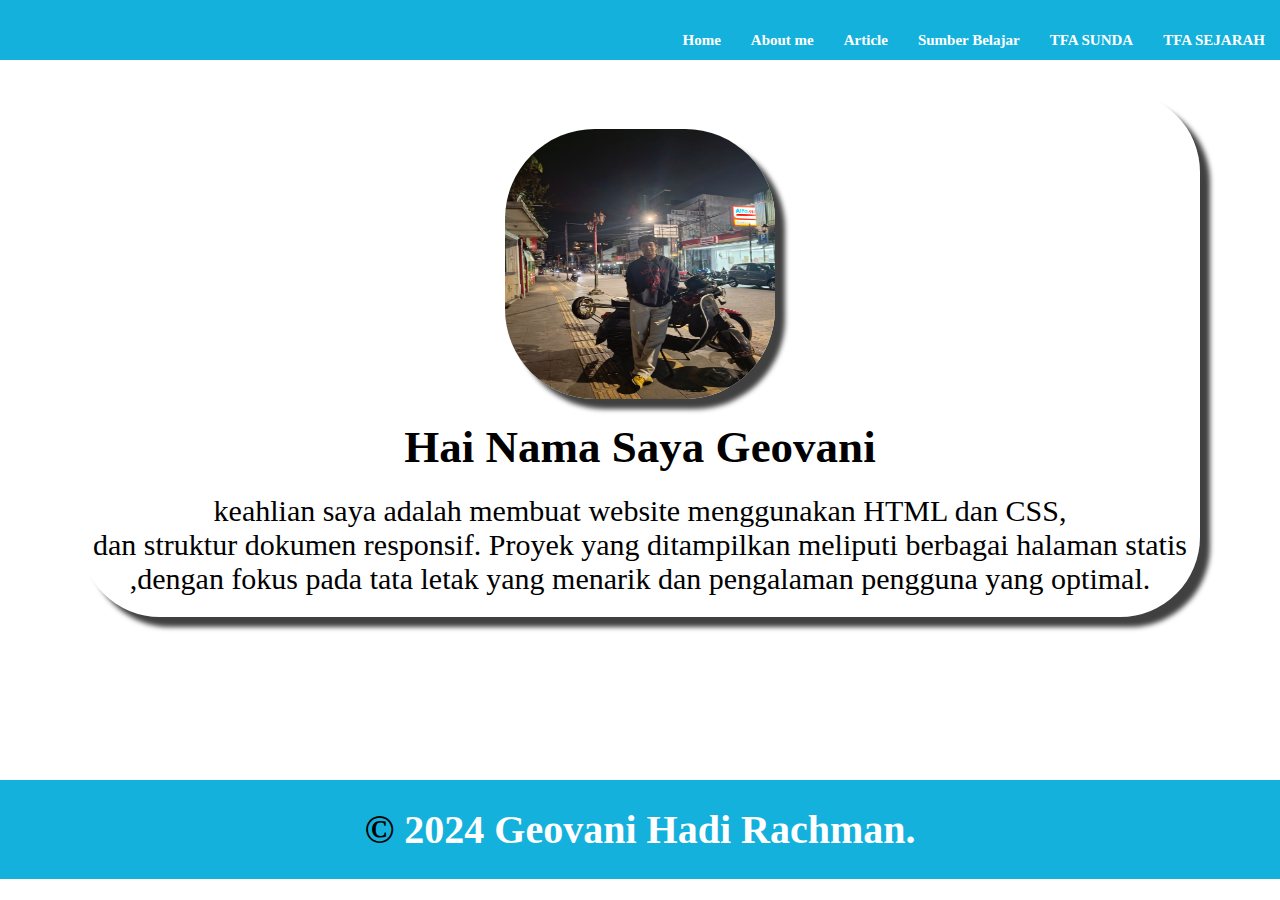
<file: index.html>
<!DOCTYPE html>
<html lang="en">
<head>
    <meta charset="UTF-8">
    <meta name="viewport" content="width=device-width, initial-scale=1.0">
    <title>fortfolio</title>
    <link rel="stylesheet" href="style.css"/>
</head>
<body>
    <div class="container">
        <!-- NAVIGATION BAR -->
         <div class="container-navbar ">
            <ul class="ul-navbar">
                <li class="li-navbar">
                    <a href="index.html"class="a-navbar">Home</a>
                </li>
                <li class="li-navbar">
                    <a href="about.html"class="a-navbar">About me</a>
                </li>
                <li class="li-navbar">
                    <a href="bahaya-merokok.html"class="a-navbar">Article</a>
                </li>
                <li class="li-navbar">
                    <a href="sumber belajar.html"class="a-navbar">Sumber Belajar</a>
                </li>
                <li class="li-navbar">
                    <a href="sumber belajar2.html"class="a-navbar">TFA SUNDA</a>
                </li>
                <li class="li-navbar">
                    <a href="sumber belajar3.html"class="a-navbar">TFA SEJARAH</a>
                </li>
            </ul>
         </div>
         <!-- NAVIGATION BAR SELESAI-->

         <!-- CONTEN 1 -->
         <div class="container-conten">
         <a class="a-contain">
            <img src="fotoo.jpeg" class="img-conten2">
            <h2>Hai Nama Saya Geovani</h2>
            <p>keahlian saya adalah membuat website menggunakan HTML dan CSS,<br>
                dan struktur dokumen responsif. Proyek yang ditampilkan meliputi 
                berbagai halaman statis ,dengan fokus pada tata letak yang menarik dan pengalaman pengguna yang optimal.</p>
         </a>
         </div>
         <!-- CONTEN 1 END -->

         <!-- FOOTER -->
         <div class="container-footer">
            <h1 class="h1-footer"><span class="span">&copy;</span> 2024 Geovani Hadi Rachman.</h1>
         </div>
         <!-- FOOTER END -->
          </div>

</body>
</html>
</file>
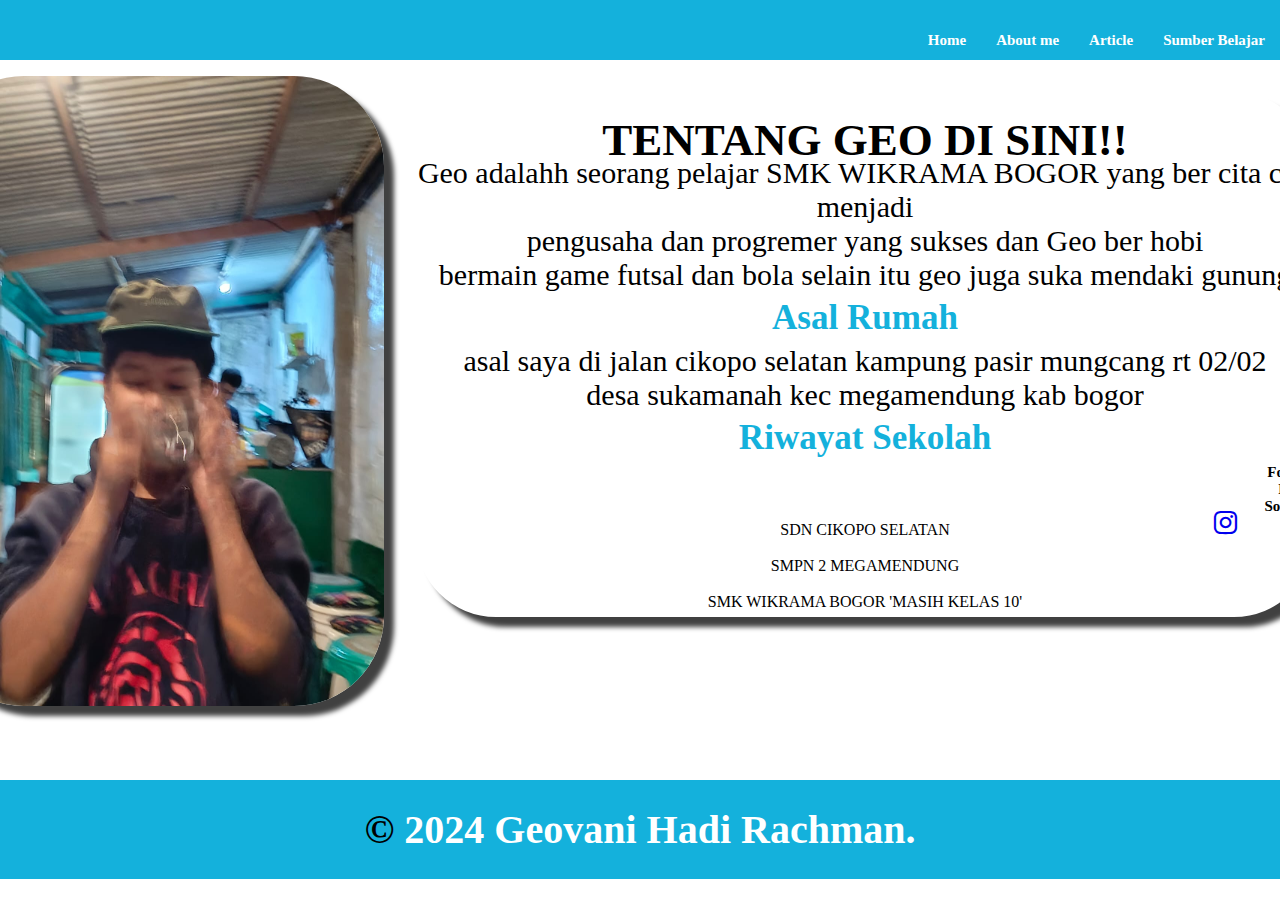
<file: about.html>
<html>
    <head>
        <title>about me</title>
        <link rel="stylesheet" href="style.css"/>
        <link href='https://unpkg.com/boxicons@2.1.4/css/boxicons.min.css' rel='stylesheet'>
    </head>
    <body>
        <div class="container">
        <!-- NAVIGATION BAR -->
        <div class="container-navbar ">
            <ul class="ul-navbar">
                <li class="li-navbar">
                    <a href="index.html"class="a-navbar">Home</a>
                </li>
                <li class="li-navbar">
                    <a href="about.html"class="a-navbar">About me</a>
                </li>
                <li class="li-navbar">
                    <a href="bahaya-merokok.html"class="a-navbar">Article</a>
                </li>
                <li class="li-navbar">
                    <a href="sumber belajar.html"class="a-navbar">Sumber Belajar</a>
                </li>
            </ul>
         </div>
         <!-- NAVIGATION BAR SELESAI-->

         <!-- CONTEN 1 -->
         <div class="container-conten">
            <img src="foto.jpeg" class="img-conten">
            <a href=""class="a-contain">
                <h2 class="atas">TENTANG GEO DI SINI!!</h2>
                <P>Geo adalahh seorang pelajar SMK WIKRAMA BOGOR yang ber cita cita menjadi <br>
                    pengusaha dan progremer yang sukses dan Geo ber hobi<br>
                    bermain game futsal dan bola selain itu geo juga suka mendaki gunung
                </P>
                <h3 class="tengah">Asal Rumah</h3>
                <p class="p-conten">asal saya di jalan cikopo selatan kampung pasir mungcang rt 02/02 <br>
                    desa sukamanah kec megamendung kab bogor</p>
                <h3 class="kanan">Riwayat Sekolah</h3>
                <h3 class="kiri">Follow My Sosmed</h3>
                <ul class="ul-conten">
                    <LI>SDN CIKOPO SELATAN</LI><br>
                    <li>SMPN 2 MEGAMENDUNG</li><br>
                    <li>SMK WIKRAMA BOGOR 'MASIH KELAS 10'</li>
                </ul>
                <a href="https://www.instagram.com/https.eooboys39/ " target="_blank">
                    <i class='bx bxl-instagram'></i>
                    <!-- <a href="https://api.whatsapp.com/send/?phone=%2B6285176851924&text&type=phone_number&app_absent=0" target="_blank">
                    <i class='bx bxl-whatsapp'></i> -->
                    
            
                
            </a>
         </div>
         <!-- CONTEN 1 END -->

         <!-- FOOTER -->
         <div class="container-footer">
            <h1 class="h1-footer"><span class="span">&copy;</span> 2024 Geovani Hadi Rachman.</h1>
         </div>
         <!-- FOOTER END -->
          </div>
    </body>
</html>
</file>
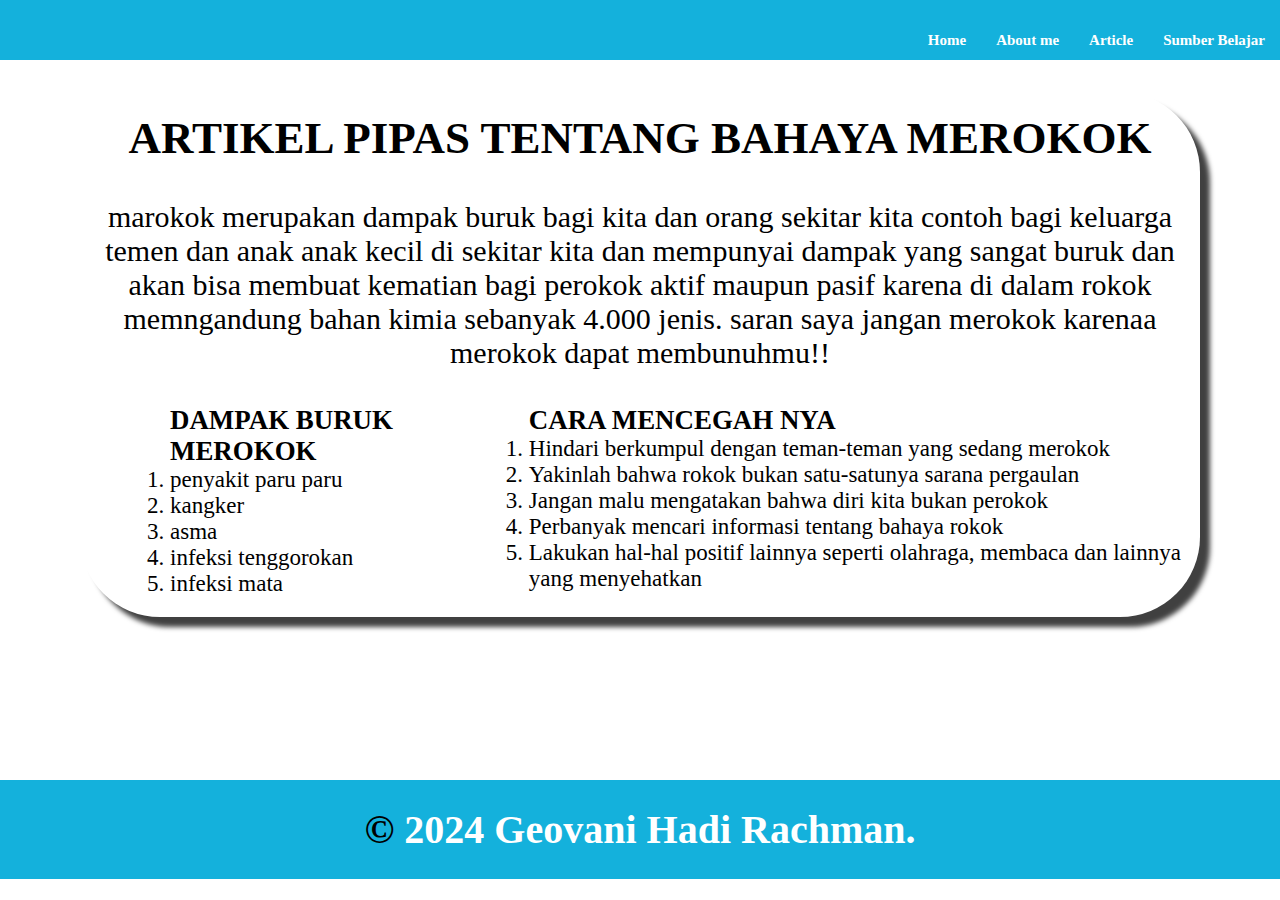
<file: bahaya-merokok.html>
<!DOCTYPE html>
<html lang="en">
<head>
    <meta charset="UTF-8">
    <meta name="viewport" content="width=device-width, initial-scale=1.0">
    <title>Bahaya merokok aritikel pipaas</title>
    <link rel="stylesheet" href="style.css"/>
</head>
<body>
    <div class="container">
        <!-- NAVIGATION BAR -->
         <div class="container-navbar ">
            <ul class="ul-navbar">
                <li class="li-navbar">
                    <a href="index.html"class="a-navbar">Home</a>
                </li>
                <li class="li-navbar">
                    <a href="about.html"class="a-navbar">About me</a>
                </li>
                <li class="li-navbar">
                    <a href="bahaya-merokok.html"class="a-navbar">Article</a>
                </li>
                <li class="li-navbar">
                    <a href="sumber belajar.html"class="a-navbar">Sumber Belajar</a>
                </li>
            </ul>
         </div>
         <!-- NAVIGATION BAR SELESAI-->

         <!-- CONTEN 1 -->
         <div class="container-conten">
         <a class="a-contain">

            <h2 class="atas-3">ARTIKEL PIPAS TENTANG BAHAYA MEROKOK</h2>
            <p class="p">marokok merupakan dampak buruk bagi kita dan orang sekitar kita contoh bagi keluarga temen dan anak anak kecil di sekitar kita
                dan mempunyai dampak yang sangat buruk dan akan bisa membuat kematian bagi perokok aktif maupun pasif karena di dalam rokok memngandung
                bahan kimia sebanyak 4.000 jenis. saran saya jangan merokok karenaa merokok dapat membunuhmu!!
            </p>

            <div class="sec-rokok">
                <div class="rokok">
                    <ol class="ol">
                        <h3>DAMPAK BURUK MEROKOK</h3>
                        <li>penyakit paru paru</li>
                        <li>kangker</li>
                        <li>asma</li>
                        <li>infeksi tenggorokan</li>
                        <li>infeksi mata </li>
                    </ol>
    
                    <!-- <img src="img.jpeg" class="img">  -->
                </div>
                
                <div class="rokok">
                    <ol class="ol">
                        <h3>CARA MENCEGAH NYA</h3>
                        <li>Hindari berkumpul dengan teman-teman yang sedang merokok</li>
                        <li>Yakinlah bahwa rokok bukan satu-satunya sarana pergaulan</li>
                        <li>Jangan malu mengatakan bahwa diri kita bukan perokok</li>
                        <li>Perbanyak mencari informasi tentang bahaya rokok</li>
                        <li>Lakukan hal-hal positif lainnya seperti olahraga, membaca dan lainnya yang menyehatkan </li>
                    </ol>
    
                    <!-- <img src="rokok.png" class="img">  -->
                </div>
    
            </div>

            
            
            
         </a>
         
         </div>
         <!-- CONTEN 1 END -->

         <!-- FOOTER -->
         <div class="container-footer">
            <h1 class="h1-footer"><span class="span">&copy;</span> 2024 Geovani Hadi Rachman.</h1>
         </div>
         <!-- FOOTER END -->
          </div>
</body>
</html>
</file>
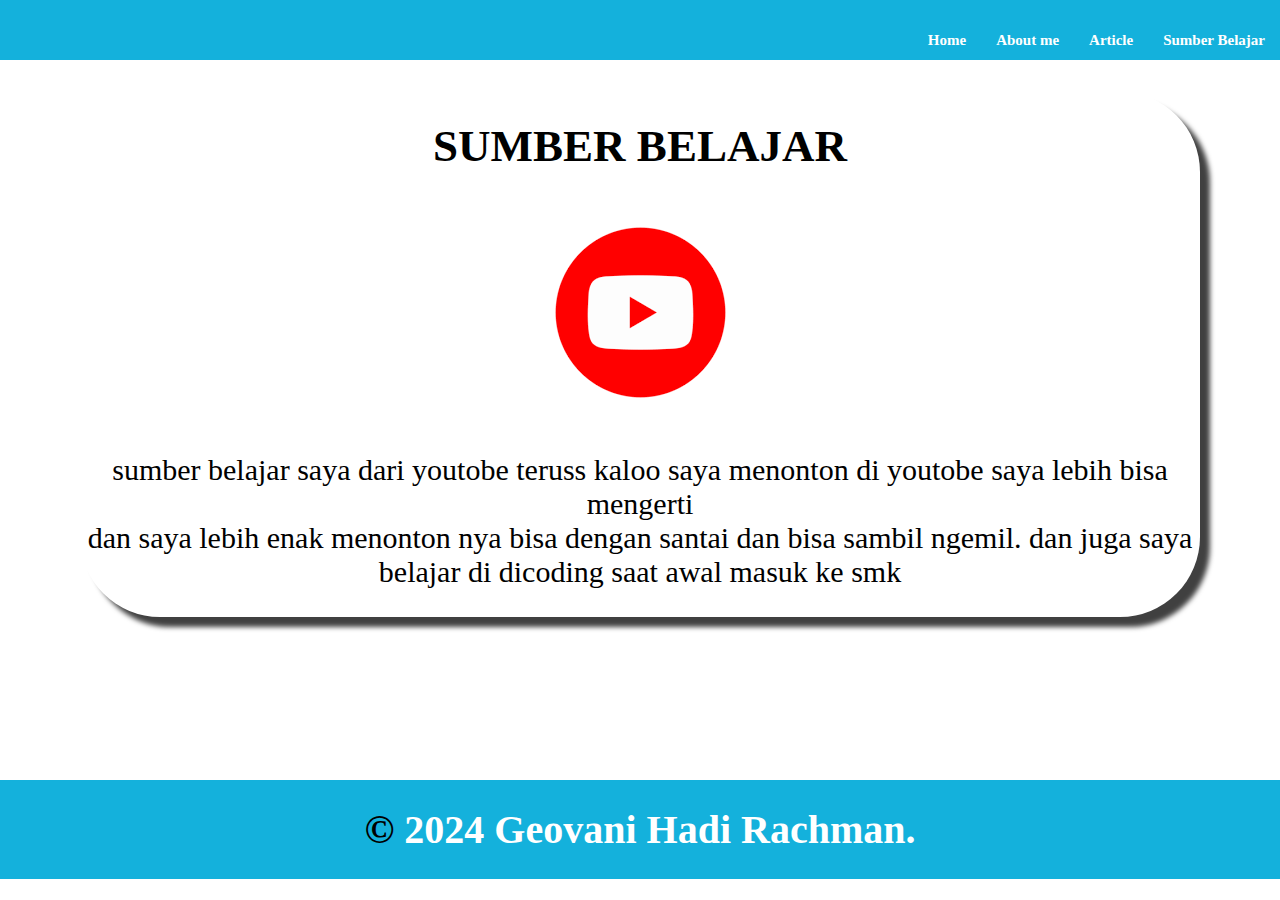
<file: sumber belajar.html>
<!DOCTYPE html>
<html lang="en">
<head>
    <meta charset="UTF-8">
    <meta name="viewport" content="width=device-width, initial-scale=1.0">
    <title>Contaact me</title>
    <link rel="stylesheet" href="style.css"/>
</head>
   <body>
        <div class="container">
            <!-- NAVIGATION BAR -->
             <div class="container-navbar ">
                <ul class="ul-navbar">
                    <li class="li-navbar">
                        <a href="index.html"class="a-navbar">Home</a>
                    </li>
                    <li class="li-navbar">
                        <a href="about.html"class="a-navbar">About me</a>
                    </li>
                    <li class="li-navbar">
                        <a href="bahaya-merokok.html"class="a-navbar">Article</a>
                    </li>
                    <li class="li-navbar">
                        <a href="sumber belajar.html"class="a-navbar">Sumber Belajar</a>
                    </li>
                </ul>
             </div>
             <!-- NAVIGATION BAR SELESAI-->
    
             <!-- CONTEN 1 -->
             <div class="container-conten">
                <a href="https://www.youtube.com/@deaafrizal" class="a-contain">
                    <h2>SUMBER BELAJAR</h2>
                    <img src="youtobe.png" a href="https://www.youtube.com/@deaafrizal" target="_blank">
                    <p>sumber belajar saya dari youtobe teruss kaloo saya menonton di youtobe saya lebih bisa mengerti <br>
                       dan saya lebih enak menonton nya bisa dengan santai dan bisa sambil ngemil. dan juga saya belajar
                       di dicoding saat awal masuk ke smk </p>   
                </a>
             </div>
             <!-- CONTEN 1 END -->
    
             <!-- FOOTER -->
             <div class="container-footer">
                <h1 class="h1-footer"><span class="span">&copy;</span> 2024 Geovani Hadi Rachman.</h1>
             </div>
             <!-- FOOTER END -->
              </div>
    </body>
</html>
</file>
<file: style.css>
/* *,
html {
    margin: 0;
    padding: 0%;
}

.container-navbar {
    background-color: rgb(20, 177, 220);
    width: 100%;
    height: 73px;
}

.ul-navbar {
    display: flex;
    height: 100px;
    justify-content:end;
    align-items: center;
}

.li-navbar {
    list-style-type:none;
    padding:10px ;
    margin: 5px;
    color: white;
    font-size: 15px;
}

.li-navbar:hover {
    background-color: black;
    transition: 0s ease-in-out;
    transition-delay: 0s;
    border-radius: 8px;
}

.a-navbar {
    color: white;
    text-decoration: none;
    font-weight: 800;
}

.container-conten {
    background-color: white;
    display: flex;
    justify-content: center;
    text-align: center;
    height: 80vh;
}

.a-contain {
    background-color: white;
    color: black;
    text-decoration: none;
    font-size: 30px;
    width: 70rem;
    height: 525;
    margin: 2rem;
    display: flex;
    flex-direction: column;
    justify-content: space-evenly;
    align-items: center;
    border-radius: 80px;
    box-shadow :10px 10px 5px 0px rgba(0,0,0,0.75);
    -webkit-box-shadow: 10px 10px 5px 0px rgba(0,0,0,0.75);
    -moz-box-shadow: 10px 10px 5px 0px rgba(0,0,0,0.75);;
}

.img-conten {
    margin-top: 1rem;
    width: 50vh;
    height: 70vh;
    border-radius: 90px;
    box-shadow :10px 10px 5px 0px rgba(0, 0, 0, 0.75);
    -webkit-box-shadow: 10px 10px 5px 0px rgba(0,0,0,0.75);
    -moz-box-shadow: 10px 10px 5px 0px rgba(0,0,0,0.75);;
}

.container-footer {
    height: 13vh;
    background-color: rgb(20, 177, 220);
    display: flex;
    justify-content: center;
    align-items: center;
    width: auto;
}

.h1-footer {
    font-size: 40px;
    color: white;
}

.span{
    color: rgb(0, 0, 0);
}

.img-conten2 {
    margin-top: 1rem;
    width: 30vh;
    height: 30vh;
    border-radius: 90px;
    box-shadow :10px 10px 5px 0px rgba(0, 0, 0, 0.75);
    -webkit-box-shadow: 10px 10px 5px 0px rgba(0,0,0,0.75);
    -moz-box-shadow: 10px 10px 5px 0px rgba(0,0,0,0.75);;
}

.atas {
    transform: translateY(1rem);
}

.kanan {
    transform: translateY(0rem);
    color: rgb(20, 177, 220);
}

.tengah {
    transform: translateY(0rem);
    color: rgb(20, 177, 220);
}

.ul-conten {
    font-size: medium;
    list-style-type: none;
}

.atas-3 {   
    margin-top: 0rem;
}

.p {
    margin-top: 1rem;
}


ol {
    text-align: left;
    margin-top: -7rem;
    margin-right: 1rem;
}

.sec-rokok{
    display: flex;
    justify-content: space-between;
    gap: 3rem; 
    margin-left: 90px;
    justify-content: center;

}
.rokok {
    display: flex;
     gap: 2rem; 
    font-size: 23px;
    margin-top: 8rem;
    margin-left: em;
}

.img-conten3 {
    width: 10vh;
    height: 10vh;
    display: flex;
}

i {
    display: flex;
    margin-top: 28rem;
    margin-left: -15rem;
    font-size: 30.90px;
}

.kiri {
    font-size: 15px;
    margin-left: 53rem;
    margin-top: 0rem;
} */




*,
html {
    margin: 0;
    padding: 0;
}

.container-navbar {
    background-color: rgb(20, 177, 220);
    width: 100%;
    height: 60px;
}

.ul-navbar {
    display: flex;
    height: 80px;
    justify-content:end;
    align-items: center;
}

.li-navbar {
    list-style-type: none;
    padding: 10px;
    margin: 5px;
    color: white;
    font-size: 15px;
}

.li-navbar:hover {
    background-color: black;
    transition: 0s ease-in-out;
    transition-delay: 0s;
    border-radius: 8px;
}

.a-navbar {
    color: white;
    text-decoration: none;
    font-weight: 800;
}

.container-conten {
    background-color: white;
    display: flex;
    justify-content: center;
    text-align: center;
    height: 80vh;
}

.a-contain {
    background-color: white;
    color: black;
    text-decoration: none;
    font-size: 30px;
    width: 70rem;
    height: 525px;
    margin: 2rem;
    display: flex;
    flex-direction: column;
    justify-content: space-evenly;
    align-items: center;
    border-radius: 80px;
    box-shadow: 10px 10px 5px 0px rgba(0, 0, 0, 0.75);
    -webkit-box-shadow: 10px 10px 5px 0px rgba(0, 0, 0, 0.75);
    -moz-box-shadow: 10px 10px 5px 0px rgba(0, 0, 0, 0.75);
}

.img-conten {
    margin-top: 1rem;
    width: 50vh;
    height: 70vh;
    border-radius: 90px;
    box-shadow: 10px 10px 5px 0px rgba(0, 0, 0, 0.75);
    -webkit-box-shadow: 10px 10px 5px 0px rgba(0, 0, 0, 0.75);
    -moz-box-shadow: 10px 10px 5px 0px rgba(0, 0, 0, 0.75);
}

.container-footer {
    height: 11vh;
    background-color: rgb(20, 177, 220);
    display: flex;
    justify-content: center;
    align-items: center;
    width: auto;
}

.h1-footer {
    font-size: 40px;
    color: white;
}

.span {
    color: rgb(0, 0, 0);
}

.img-conten2 {
    margin-top: 1rem;
    width: 30vh;
    height: 30vh;
    border-radius: 90px;
    box-shadow: 10px 10px 5px 0px rgba(0, 0, 0, 0.75);
    -webkit-box-shadow: 10px 10px 5px 0px rgba(0, 0, 0, 0.75);
    -moz-box-shadow: 10px 10px 5px 0px rgba(0, 0, 0, 0.75);
}

.atas {
    transform: translateY(1rem);
}

.kanan {
    transform: translateY(0rem);
    color: rgb(20, 177, 220);
}

.tengah {
    transform: translateY(0rem);
    color: rgb(20, 177, 220);
}

.ul-conten {
    font-size: medium;
    list-style-type: none;
}

.atas-3 {   
    margin-top: 0rem;
}

.p {
    margin-top: 1rem;
}

ol {
    text-align: left;
    margin-top: -7rem;
    margin-right: 1rem;
}

.sec-rokok {
    display: flex;
    justify-content: space-between;
    gap: 3rem; 
    margin-left: 90px;
    justify-content: center;
}

.rokok {
    display: flex;
    gap: 2rem; 
    font-size: 23px;
    margin-top: 8rem;
    margin-left: em;
}

.img-conten3 {
    width: 10vh;
    height: 10vh;
    display: flex;
}

i {
    display: flex;
    margin-top: 28rem;
    margin-left: -15rem;
    font-size: 30.90px;
}

.kiri {
    font-size: 15px;
    margin-left: 53rem;
    margin-top: 0rem;
}

/* Responsive Styles */
@media (max-width: 768px) {
    .ul-navbar {
        justify-content: center;
    }
    .li-navbar {
        font-size: 12px;
    }
    .container-conten {
        flex-direction: column;
        height: auto;
    }
    .a-contain {
        width: auto;
        margin: 1rem;
        padding: 1rem;
    }
    .img-conten {
        width: 80%;
        height: auto;
    }
    .container-footer {
        height: auto;
        padding: 1rem;
    }
    .h1-footer {
        font-size: 30px;
    }
}

@media (max-width: 480px) {
    .li-navbar {
        font-size: 10px;
        padding: 5px;
    }
    .a-contain {
        font-size: 20px;
    }
    .h1-footer {
        font-size: 20px;
    }
}
</file>
